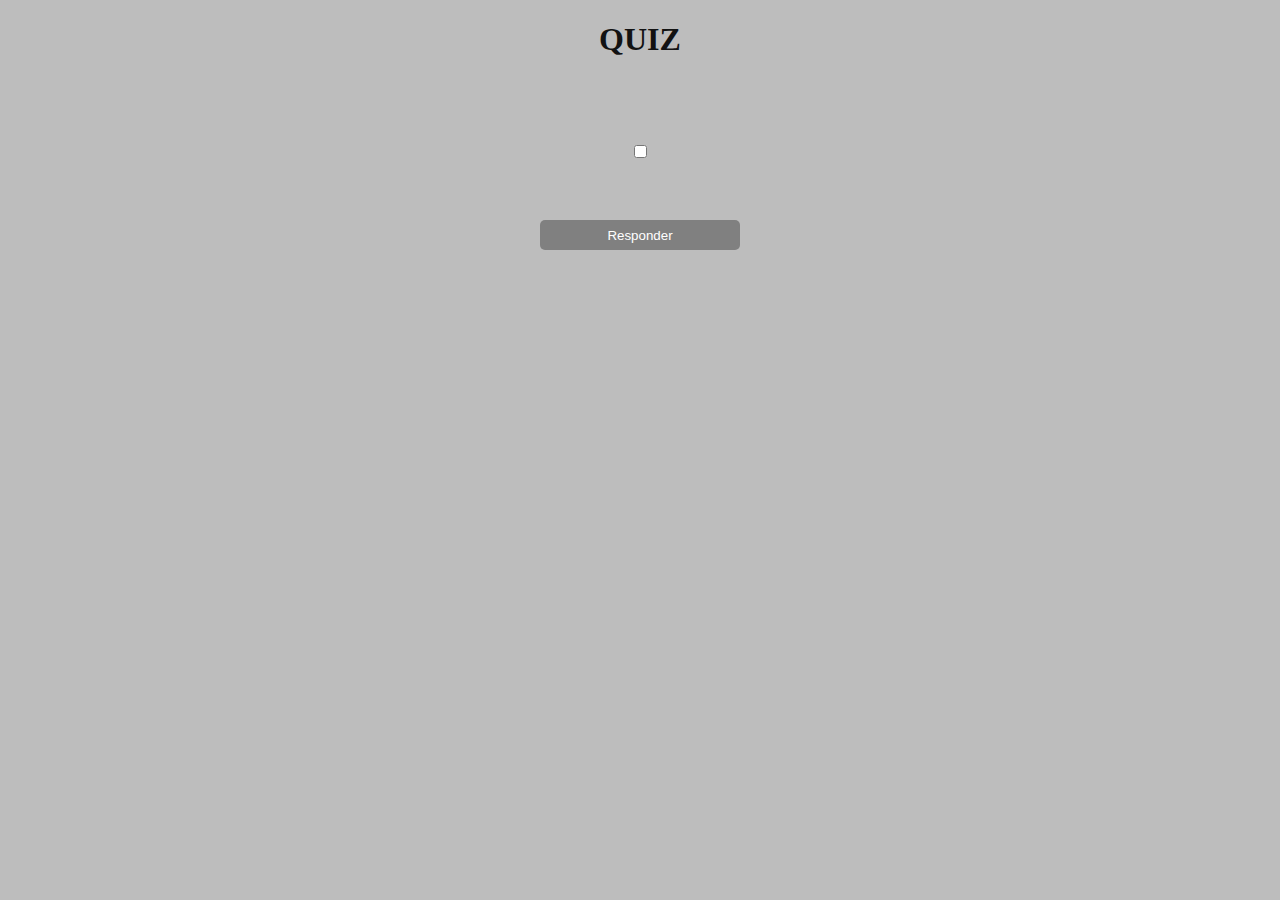
<file: src/main/resources/templates/index.html>
<!DOCTYPE html>
<html lang="en">
  <head>
    <meta charset="UTF-8" />
    <meta name="viewport" content="width=device-width, initial-scale=1.0" />
    <meta http-equiv="X-UA-Compatible" content="ie=edge" />
    <link rel="stylesheet" href="style.css" />
    <title>Quiz</title>
  </head>
  <body>
    <h1>QUIZ</h1>
    <form method="POST">
      <div th:each="question : ${questions}">
        <p th:text="${question.question}"></p>
        <input
          type="checkbox"
          th:each="alternative : ${question.alternatives}"
          th:text="${alternative.alternative}"
          th:value="${alternative.correct}"
          name="correct"
        />
      </div>
      <button type="submit">Responder</button>
    </form>
  </body>
</html>
</file>
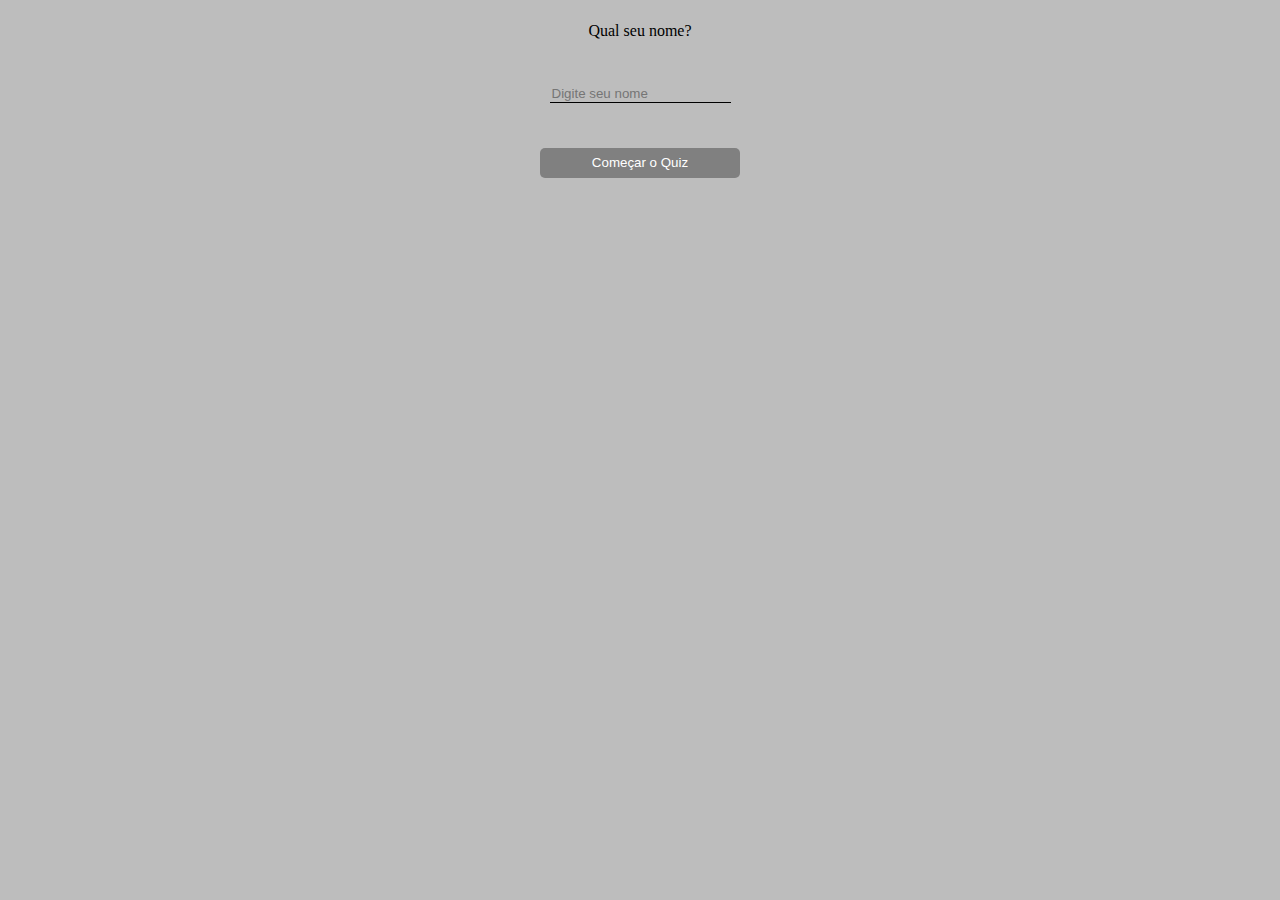
<file: src/main/resources/templates/register.html>
<!DOCTYPE html>
<html lang="en">
  <head>
    <meta charset="UTF-8" />
    <meta name="viewport" content="width=device-width, initial-scale=1.0" />
    <meta http-equiv="X-UA-Compatible" content="ie=edge" />
    <title>Quiz</title>
    <link rel="stylesheet" href="style.css" />
  </head>
  <body>
    <form method="POST">
      <label>Qual seu nome? </label
      ><input placeholder="Digite seu nome" autofocus name="name" />
      <button type="submit">Começar o Quiz</button>
    </form>
  </body>
</html>
</file>
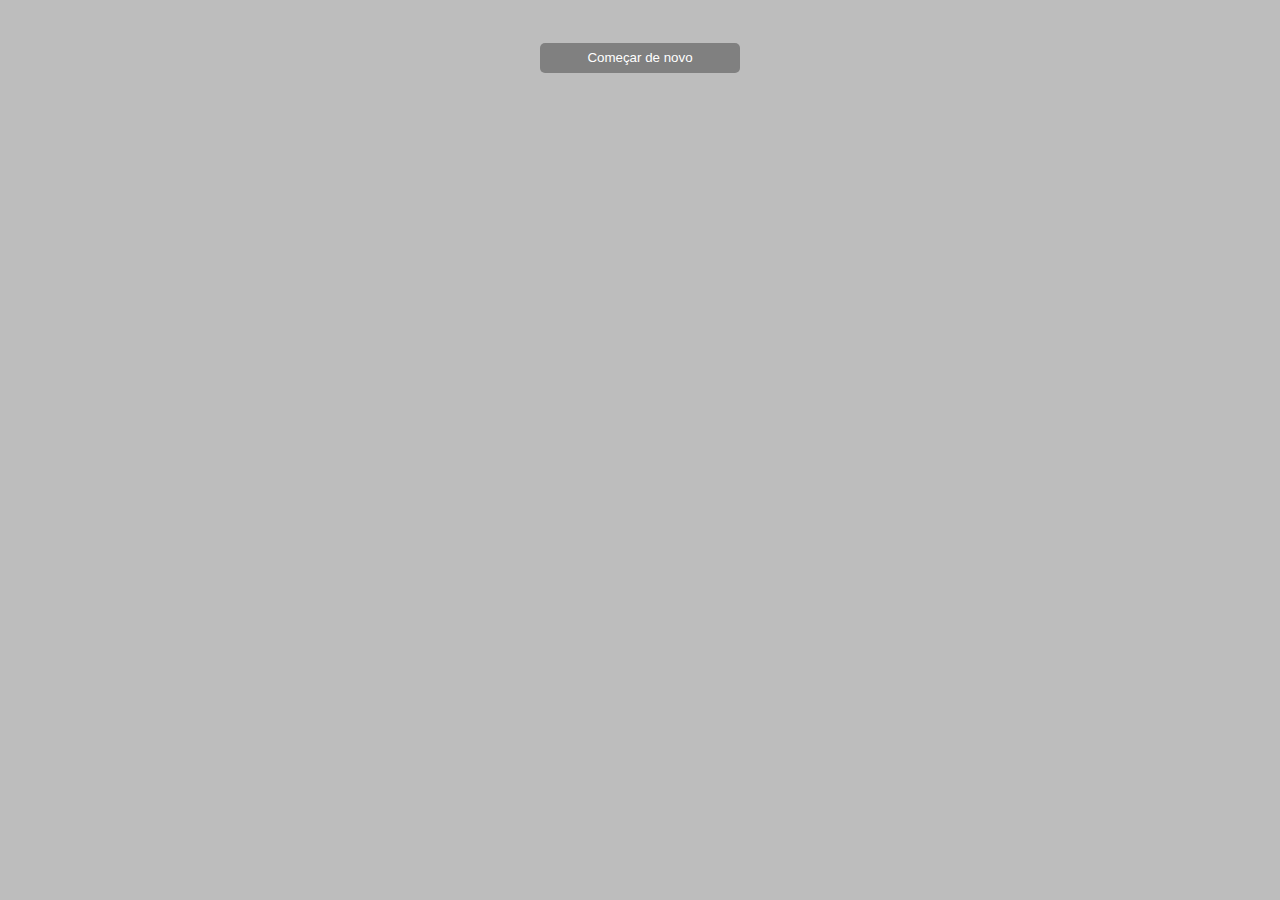
<file: src/main/resources/templates/result.html>
<!DOCTYPE html>
<html lang="en">
  <head>
    <meta charset="UTF-8" />
    <meta name="viewport" content="width=device-width, initial-scale=1.0" />
    <meta http-equiv="X-UA-Compatible" content="ie=edge" />
    <title>Quiz</title>
    <link rel="stylesheet" href="style.css" />
  </head>
  <body>
    <h1 th:text="${mensagem}"></h1>
    <a href="/"><button>Começar de novo</button></a>
  </body>
</html>
</file>
<file: src/main/resources/templates/style.css>
body {
  margin: 0;
  background-color: #bdbdbd;
  display: flex;
  flex-direction: column;
  align-items: center;
  justify-content: center;
}

h1 {
  color: #121212;
}

button {
  width: 200px;
  border: none;
  height: 30px;
  color: white;
  background-color: grey;
  border-radius: 5px;
  cursor: pointer;
}

button:hover {
  background-color: rgb(163, 163, 163);
}

form {
  display: flex;
  align-items: center;
  flex-direction: column;
  justify-content: space-around;
  height: 200px;
}

input {
  border: 0;
  border-bottom: 1px solid black;
  background-color: transparent;
  outline: none;
}

form div {
  display: flex;
  flex-direction: column;
  align-items: center;
  justify-content: center;
}
</file>
